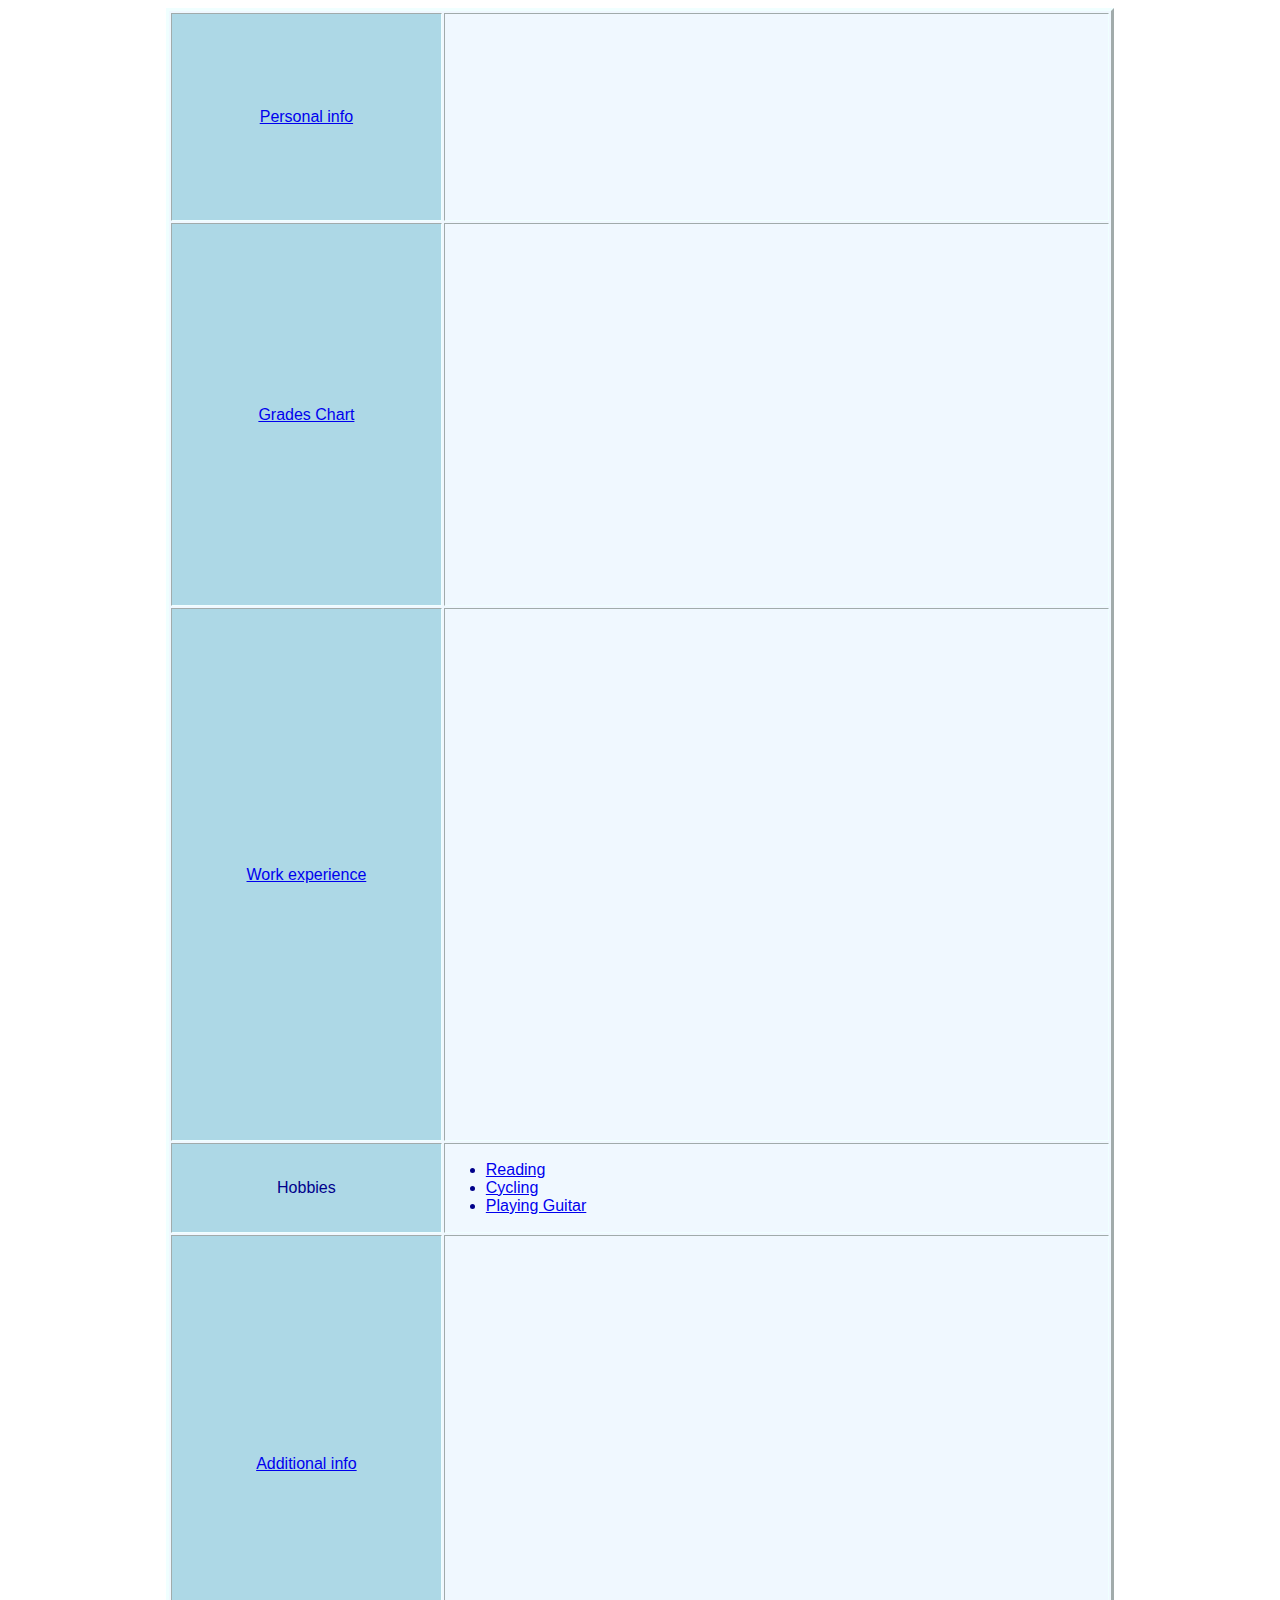
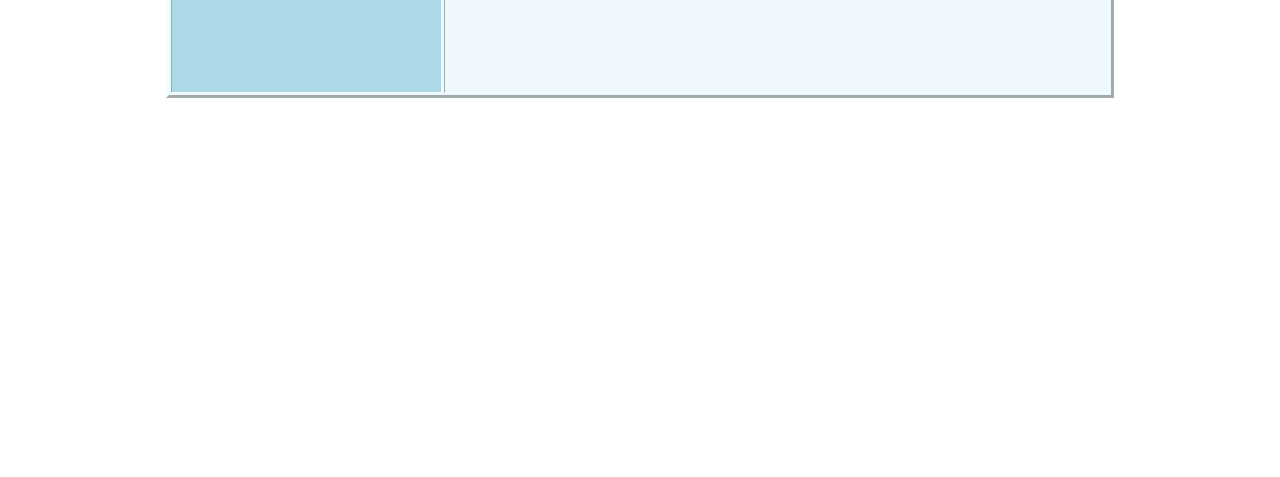
<file: Michael/Web/Ex1/index.html>
<!DOCTYPE html>
<html lang="en">
<head>
    <meta charset="UTF-8">
    <title>Michael Gal's CV</title>
    <style>
        table {
            text-align: center;
            background-color: aliceblue;
            border-color: azure;
            color: darkblue;
            font-family: Arial;
        }
    .Pi{
        height: 200px;
        width: 60%;
    }
        .Gc{
            height: 375px;
            width: 60%;
        }
        .We{
            height: 525px;
            width: 60%;

        }
        .Ai{
            height: 450px;
            width: 60%;

        }
        iframe{
            border-style: hidden;
        }
    </style>
</head>
<body>

<table border="3" width="75%" align="center">
    <tr>
        <td bgcolor="#add8e6"><a href="personalInfo.html" target="info"> Personal info</a></td>
        <td><iframe name="info" class="Pi"></iframe></td>
    </tr>
    <tr>
        <td bgcolor="#add8e6"><a href="gradeChart.html" target="grade">Grades Chart</a></td>
        <td><iframe name="grade" class="Gc"></iframe></td>
    </tr>
    <tr>
        <td bgcolor="#add8e6"><a href="workExperience.html" target="work">Work experience </a></td>
        <td><iframe name="work" class="We"></iframe></td>
    </tr>
    <tr>
        <td bgcolor="#add8e6">Hobbies</td>
        <td align="left">
            <ul>
                <li><a href="Hobby1.html" target="picture">Reading</a></li>
                <li><a href="Hobby2.html" target="picture">Cycling</a></li>
                <li><a href="Hobby3.html" target="picture">Playing Guitar</a></li>
            </ul>
        </td>
    </tr>
    <tr>
        <td bgcolor="#add8e6"><a href="additionalInfo.html" target="additional">Additional info</a></td>
        <td><iframe name="additional" class="Ai"></iframe></td>
    </tr>
</table>
<br>
<p align="center"><iframe name="picture" width="500px" height="325px" ></iframe></p>
</body>
</html>
</file>
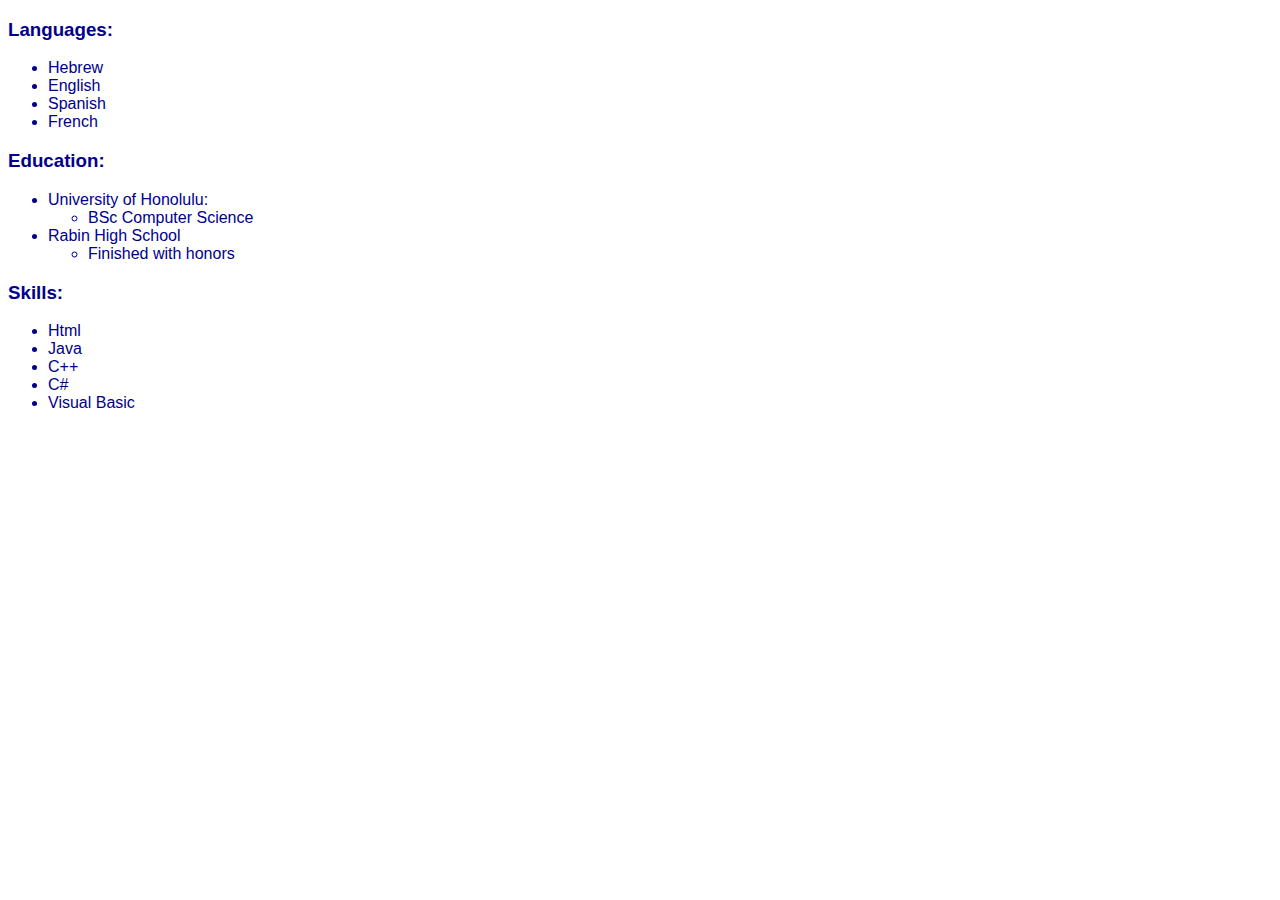
<file: Michael/Web/Ex1/additionalInfo.html>
<!DOCTYPE html>
<html lang="en">
<head>
    <meta charset="UTF-8">
    <title>Additional Info</title>
    <style>
        a{
            color: darkblue;
            font-family: Arial;
        }
    </style>
</head>
<body>
<a>
<h3>
    Languages:
</h3>
<ul class="a">
    <li>Hebrew</li>
    <li>English</li>
    <li>Spanish</li>
    <li>French</li>
</ul>
<h3>Education:</h3>
<ul>
    <li>University of Honolulu:
        <ul>
            <li>BSc Computer Science</li>
        </ul>
    </li>
    <li>Rabin High School
        <ul>
            <li>Finished with honors</li>
        </ul>
    </li>
</ul>
<h3>
    Skills:
</h3>
<ul>
    <li>Html</li>
    <li>Java</li>
    <li>C++</li>
    <li>C#</li>
    <li>Visual Basic</li>
</ul>
</a>
</body>
</html>
</file>
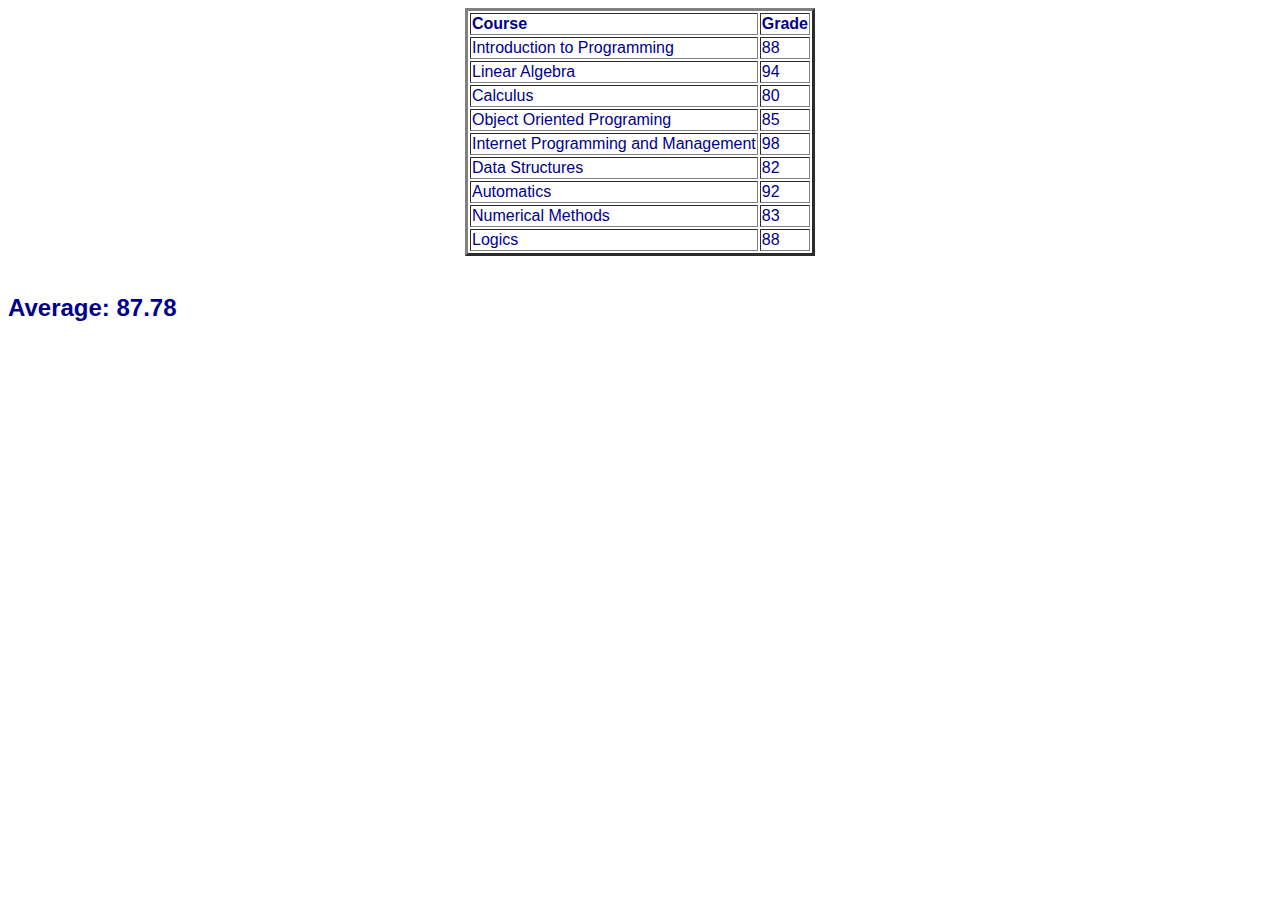
<file: Michael/Web/Ex1/gradeChart.html>
<!DOCTYPE html>
<html lang="en">
<head>
    <meta charset="UTF-8">
    <title>Grade Chart</title>
    <style>
        a{
            color: darkblue;
            font-family: Arial;

        }
    </style>
</head>
<body>
<a>
<table align="center" border="3px">
    <tr>
        <td><b>Course</b></td>
        <td><b>Grade</b></td>
    </tr>
    <tr>
        <td>Introduction to Programming</td>
        <td>88</td>
    </tr>
    <tr>
        <td>Linear Algebra</td>
        <td>94</td>
    </tr>
    <tr>
        <td>Calculus</td>
        <td>80</td>
    </tr>
    <tr>
        <td>Object Oriented Programing</td>
        <td>85</td>
    </tr>
    <tr>
        <td>Internet Programming and Management</td>
        <td>98</td>
    </tr>
    <tr>
        <td>Data Structures</td>
        <td>82</td>
    </tr>
    <tr>
        <td>Automatics</td>
        <td>92</td>
    </tr>
    <tr>
        <td>Numerical Methods</td>
        <td>83</td>
    </tr>
    <tr>
        <td>Logics</td>
        <td>88</td>
    </tr>
</table>
<br>
<H2>Average: 87.78</H2>
</a>
</body>
</html>
</file>
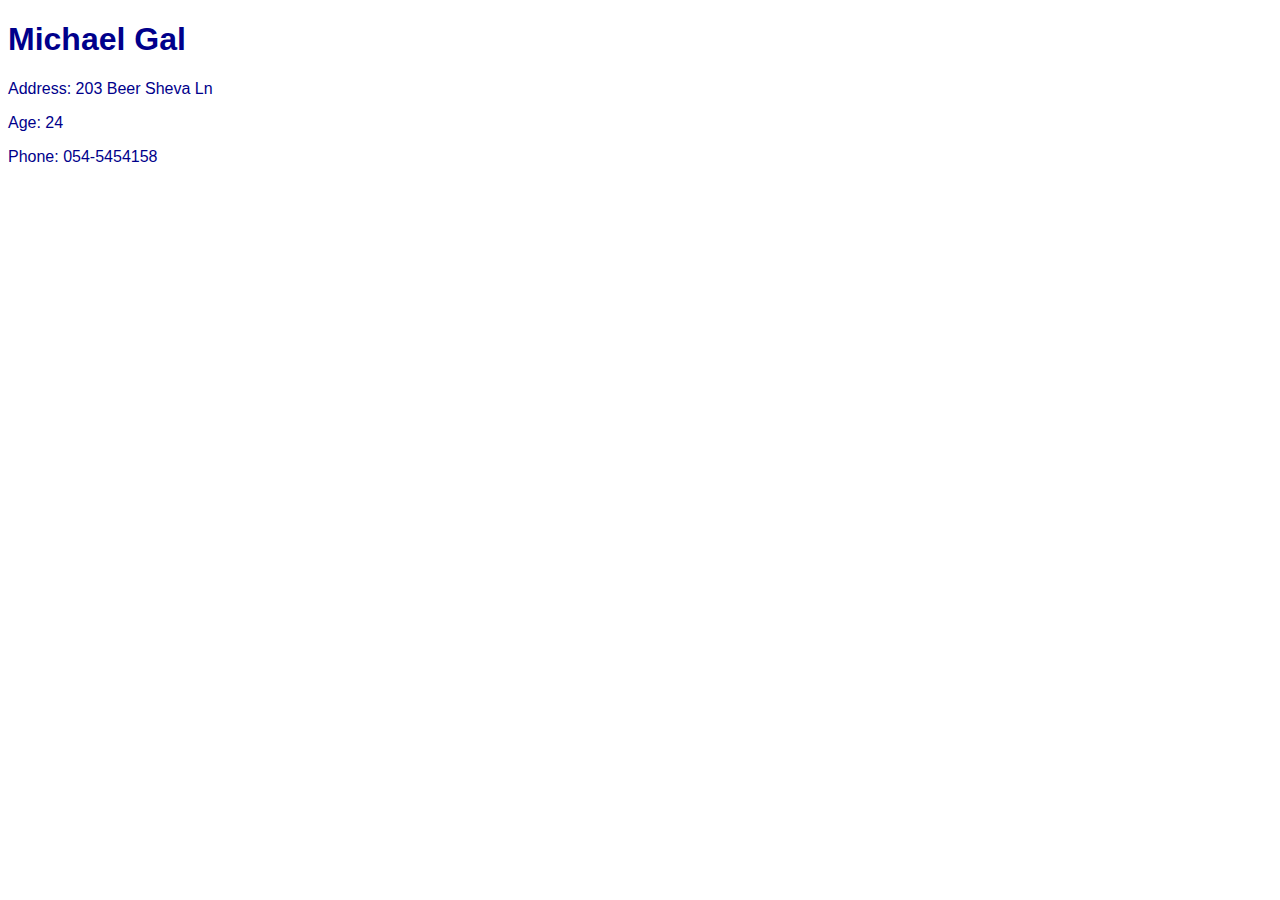
<file: Michael/Web/Ex1/personalInfo.html>
<!DOCTYPE html>
<html lang="en">
<head>
    <meta charset="UTF-8">
    <title>Personal Info</title>
    <style>
        a{
            color: darkblue;
            font-family: Arial;

        }
    </style>
</head>
<body>
<a>
<H1>Michael Gal</H1>
<p>Address: 203 Beer Sheva Ln</p>
<p>Age: 24</p>
<p>Phone: 054-5454158</p>
</a>
</body>
</html>
</file>
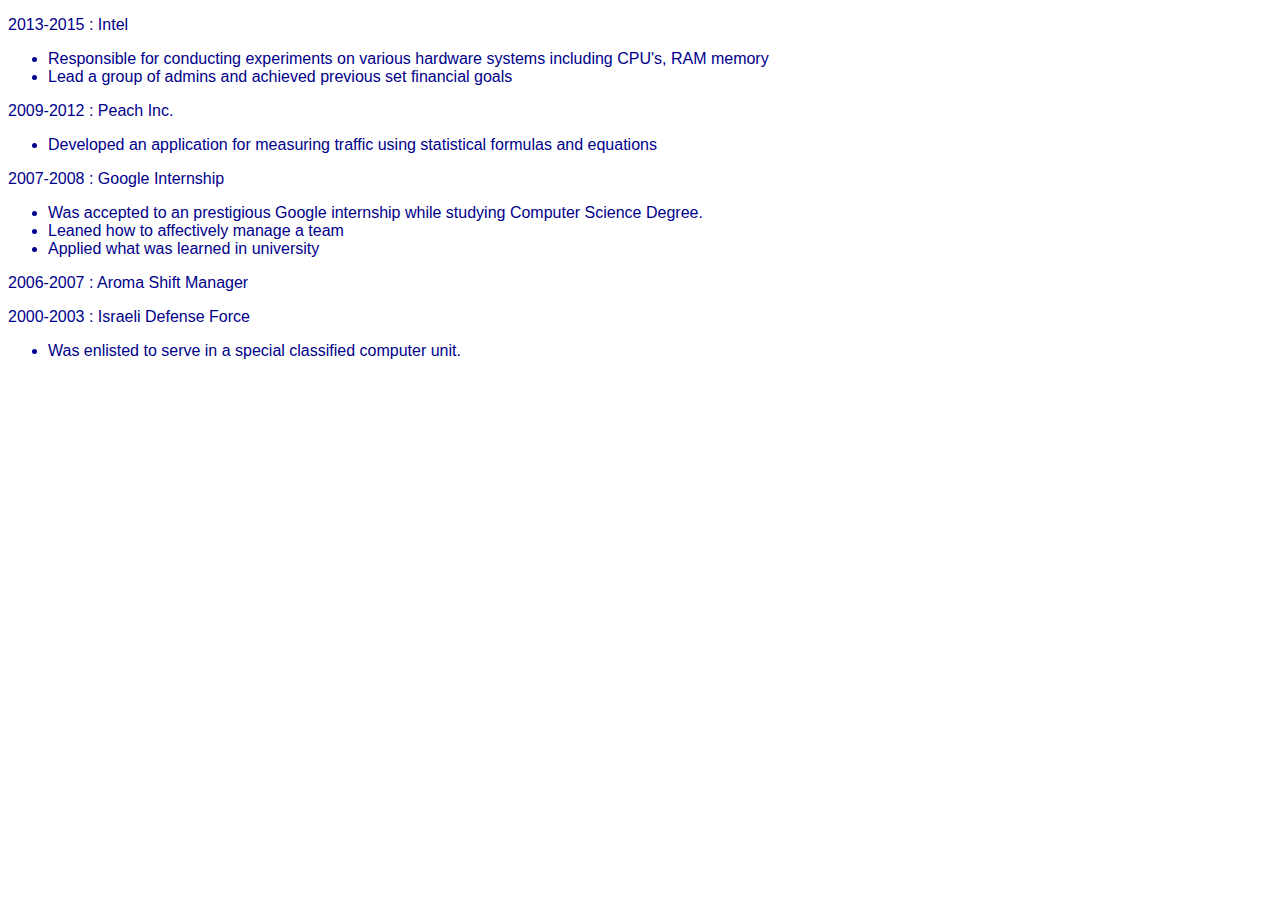
<file: Michael/Web/Ex1/workExperience.html>
<!DOCTYPE html>
<html lang="en">
<head>
    <meta charset="UTF-8">
    <title>Work Experience</title>
    <style>
        a{
            color: darkblue;
            font-family: Arial;

        }
    </style>
</head>
<body>
<a>
        <p>2013-2015 : Intel
            <ul>
                <li>Responsible for conducting experiments on various hardware systems including CPU's, RAM memory</li>
                <li>Lead a group of admins and achieved previous set financial goals</li>
            </ul>
        </p>
        <p>2009-2012 : Peach Inc.
            <ul>
                <li>Developed an application for measuring traffic using statistical formulas and equations </li>
            </ul>
        </p>

        <p>2007-2008 : Google Internship
            <ul>
                <li>Was accepted to an prestigious Google internship while studying Computer Science Degree.</li>
                <li>Leaned how to affectively manage a team</li>
                <li>Applied what was learned in university</li>
            </ul>
        </p>
        <p>2006-2007 : Aroma Shift Manager</p>
        <p>2000-2003 : Israeli Defense Force
            <ul>
                <li> Was enlisted to serve in a special classified computer unit. </li>
            </ul>
        </p>
</a>
</body>
</html>
</file>
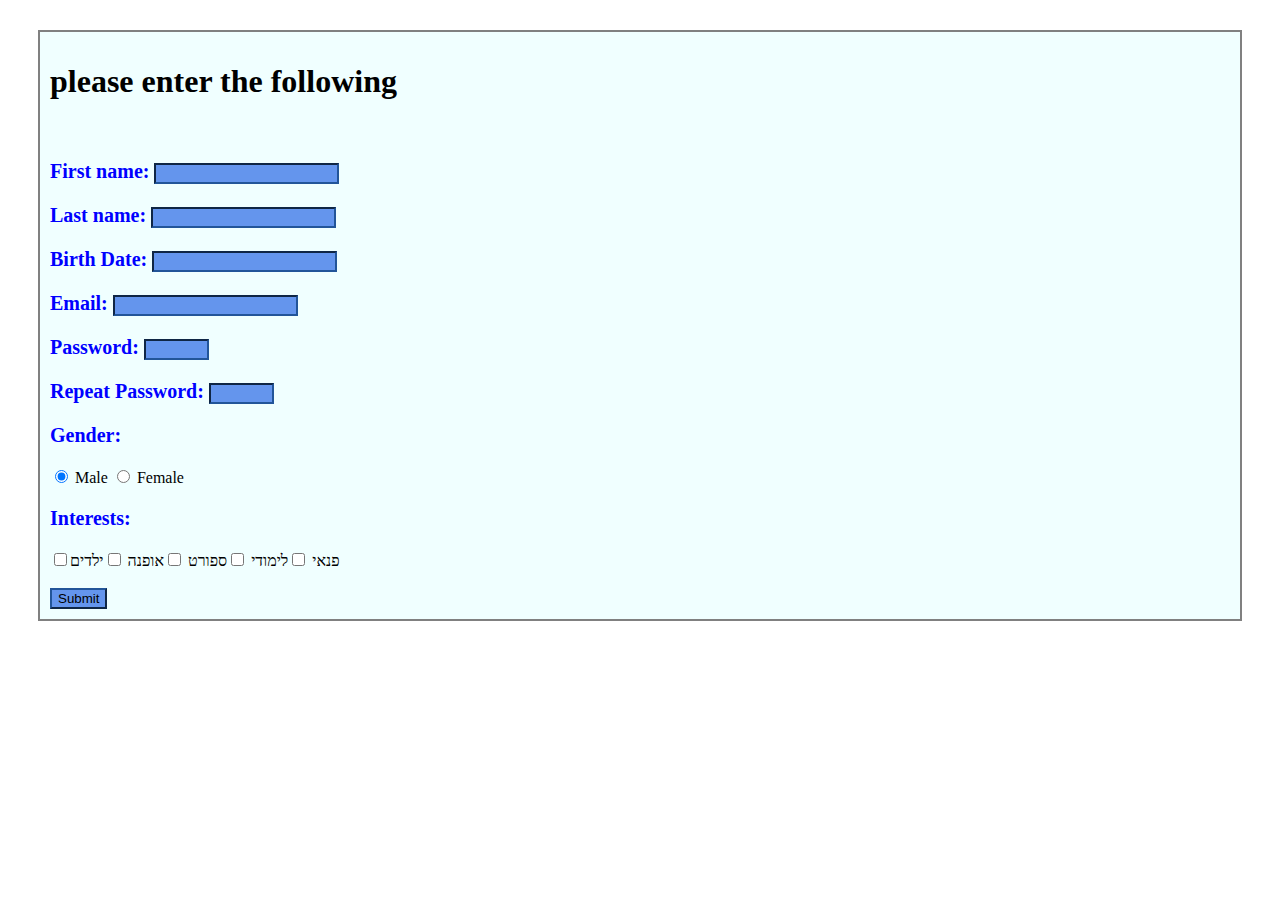
<file: Michael/Web/Hw2/form.html>
<!DOCTYPE html>
<html lang="en">
<head>
    <meta charset="UTF-8">
    <style type="text/css">

        form{
            border: 2px solid grey;
            background-color: azure;
            padding: 10px;
            margin: 30px;
        }

        p {
            font-size: 15pt;
            font-weight: bold;
            color: blue;
            font-family: "david";
        }
        input{
            background-color: cornflowerblue;
            border-color: #225599;
        }
        input[type=text]:focus{
            background-color: aliceblue;
            border-color: antiquewhite;
            box-shadow:none;
        }
        div{
            color: red;
            font-size: 10pt;
            display: none;
        }
    </style>

    <script>

        function validation() {

            var a=true;


            for (var i = 1; i < 7; i++) {
                var myElements = document.getElementById(i);
                var myElementDiv=document.getElementById(i+6);
                if (myElements.value == "" || myElements.value == null) {
                    myElements.style.backgroundColor = "red";
                    myElements.style.borderColor = "red";
                    myElements.style.boxShadow = "5px 5px 5px grey";
                    myElementDiv.style.display = "block";
                    a=false;
                }
                else {
                    myElements.style.backgroundColor = "cornflowerblue";
                    myElements.style.borderColor = " #225599";
                    myElements.style.boxShadow = "none";
                    myElementDiv.style.display = "none";
                    a=true;
                }

            }

            //for (var i = 7; i < 13; i++) {
               // var myElements = document.getElementById(i);
                //if (myElements.value == "" || myElements.value == null) {
                   // myElements.style.display = "block";
              //  }
               // else {
                //    myElements.style.display = "none";
               // }
           // }



            var pass1= document.forms["myForm"]["pass1"].value;
            var pass2= document.forms["myForm"]["pass2"].value;

            if(pass2!=pass1){
                alert("Passwords do not match");
                a= false;
            }

            if (a==false){
                return false;
            }
            else {
                document.getElementById('time').value = Date();
                console.log(document.getElementById('time').value);
                alert("Thank You!");
                return true;
            }

            //  var time= document.getElementById('time').value = new Date().toLocaleDateString();
            //  alert("Thank you!")


        }


    </script>
</head>
<body>

<form name="myForm" id="valid" onsubmit="return validation()" method="post">

    <h1>please enter the following</h1><br>

    <p>First name: <input type="text" id="1" name="firstname"><div id="7">*First name is missing</div></p>
    <p>Last name: <input type="text" id="2" name="lastname"><div id="8">*Last name is missing</div></p>
    <p>Birth Date: <input type="text" id="3" name="birthdate"><div id="9">*Birth Date is missing</div></p>
    <p>Email: <input type="text" id="4" name="email"><div id="10">*Email is missing</div></p>
    <p>Password: <input type="password" id="5" name="pass1" size="5" maxlength="5"><div id="11">*Password is missing</div></p>
    <p>Repeat Password: <input type="password" id="6" name="pass2" size="5" maxlength="5"><div id="12">*Please repeat the password</div></p>
    <p>Gender:</p>
    <input type="radio" name="gender" value="male" checked> Male
    <input type="radio" name="gender" value="female"> Female<br>
    <p> Interests:</p>
    <input type=checkbox value="פנאי" name=less>פנאי
    <input type=checkbox value="לימודי" name=less >לימודי
    <input type=checkbox value="ספורט" name=less>ספורט
    <input type=checkbox value="אופנה" name=less >אופנה
    <input type=checkbox value="ילדים" name=less>ילדים<br>
    <input type="hidden" id="time" value=" " ><br>
    <input type="submit" value="Submit" >
</form>
</body>
</html>
</file>
